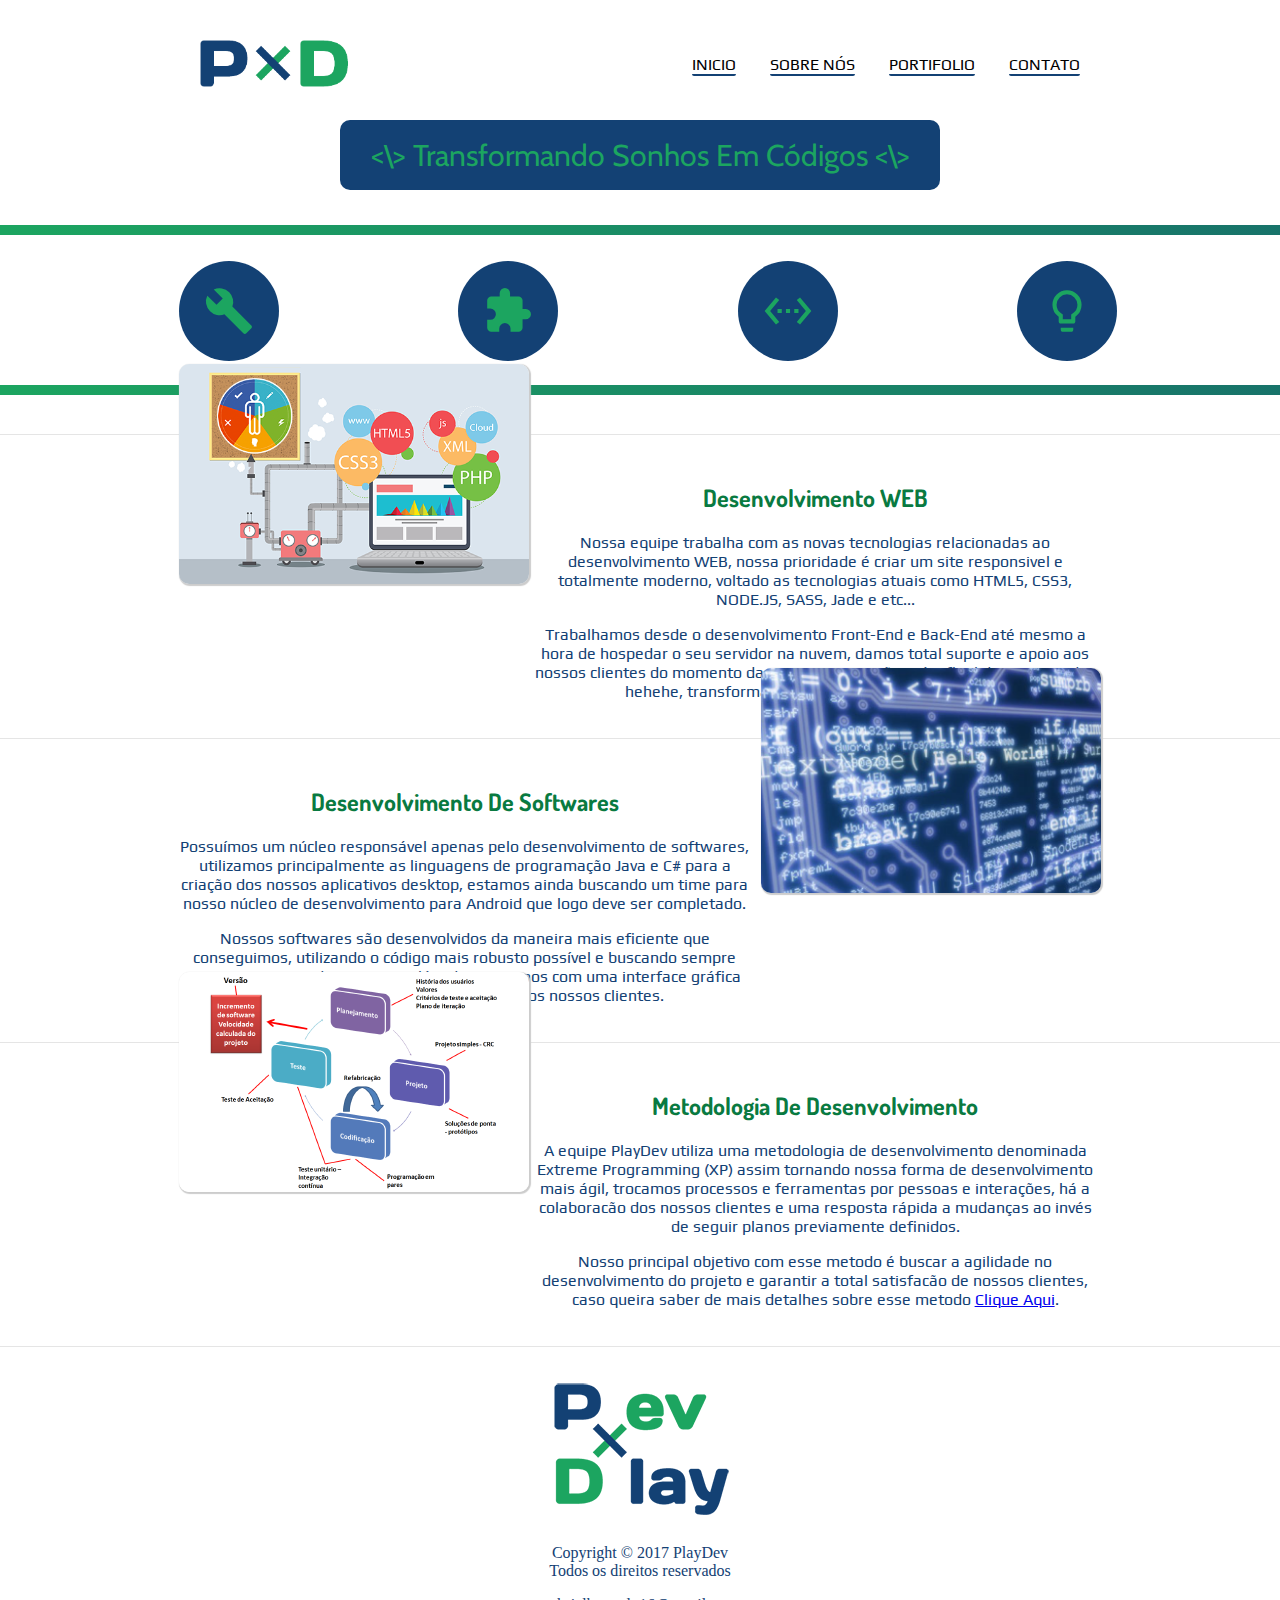
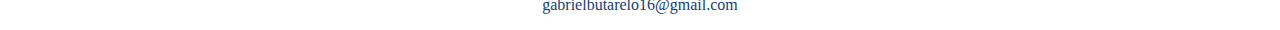
<file: index.html>
<!DOCTYPE html>
<html>
<head>
	<link rel="shortcut icon" href="images/favicon.ico" type="image/x-icon">
	<link rel="icon" href="images/favicon.ico" type="image/x-icon">
	
	<meta charset="utf-8"/>
	<title>| PlayDev - Home |</title>
	
	<link href="https://fonts.googleapis.com/css?family=Dosis|Cabin|Play" rel="stylesheet">

	<link rel="stylesheet" href="css/styles-inicio.css"/>
	<link href="https://fonts.googleapis.com/icon?family=Material+Icons"
      rel="stylesheet"/>
</head>
<body>

<div class="header">
	<img id="logo-mini" src="images/logo-mini.png"/>
	<ul id="menu">
		<li><a href="#">INICIO</a></li>
		<li><a href="#">SOBRE NÓS</a></li>
		<li><a href="#">PORTIFOLIO</a></li>
		<li><a href="#">CONTATO</a></li>
	</ul>
	<div id="main-text"><p><\> Transformando Sonhos Em Códigos <\></p></div>
</div>
<div class="divisor"></div>

<div class="circles">
	<div class="circle"><i class="material-icons icon">build</i></div>
	<div class="circle"><i class="material-icons icon">extension</i></div>
	<div class="circle"><i class="material-icons icon">settings_ethernet</i></div>
	<div class="circle"><i class="material-icons icon">lightbulb_outline</i></div>
</div>

<div class="divisor"></div>

<div class="main-content">
	<br/>
	<hr>
	<br/>
	<div class="row">
		<div class="left-content"><img src="images/img-1.png"/></div>
		<div class="right-content">
			<h2>Desenvolvimento WEB</h2>
			<p>Nossa equipe trabalha com as novas tecnologias relacionadas ao desenvolvimento WEB, nossa prioridade é criar um site responsivel e totalmente moderno, voltado as tecnologias atuais como HTML5, CSS3, NODE.JS, SASS, Jade e etc...</p>
			<p>Trabalhamos desde o desenvolvimento Front-End e Back-End até mesmo a hora de hospedar o seu servidor na nuvem, damos total suporte e apoio aos nossos clientes do momento da nossa contratação até o final de nossas vidas hehehe, transformamos os seus sonhos em códigos.</p>
		</div>
	</div>
	<br/>
	<hr>
	<br/>
	<div class="row">
		<div class="left-content-inverse"><img src="images/img-2.png"/></div>
		<div class="right-content-inverse">
			<h2>Desenvolvimento De Softwares</h2>
			<p>Possuímos um núcleo responsável apenas pelo desenvolvimento de softwares, utilizamos principalmente as linguagens de programação Java e C# para a criação dos nossos aplicativos desktop, estamos ainda buscando um time para nosso núcleo de desenvolvimento para Android que logo deve ser completado.</p>
			<p>Nossos softwares são desenvolvidos da maneira mais eficiente que conseguimos, utilizando o código mais robusto possível e buscando sempre otimizar o tempo de resposta, além de contarmos com uma interface gráfica clean e moderna, sempre ao gosto dos nossos clientes.</p>	
		</div>
	</div>
	<br/>
	<hr>
	<br/>
	<div class="row">
		<div class="left-content"><img src="images/img-3.png"/></div>
		<div class="right-content">
			<h2>Metodologia De Desenvolvimento</h2>
			<p>A equipe PlayDev utiliza uma metodologia de desenvolvimento denominada Extreme Programming (XP) assim tornando nossa forma de desenvolvimento mais ágil, trocamos processos e ferramentas por pessoas e interações, há a colaboracão dos nossos clientes e uma resposta rápida a mudanças ao invés de seguir planos previamente definidos.</p>
			<p>Nosso principal objetivo com esse metodo é buscar a agilidade no desenvolvimento do projeto e garantir a total satisfacão de nossos clientes, caso queira saber de mais detalhes sobre esse metodo <a href="http://www.devmedia.com.br/conceitos-basicos-sobre-metodologias-ageis-para-desenvolvimento-de-software-metodologias-classicas-x-extreme-programming/10596">Clique Aqui</a>.</p>
		</div>
	</div>
	<br/>
	<hr>
	<br/>
</div>

<div class="rodape">
	<center><img src="images/img-rodape.png"/>
	<p>Copyright © 2017 PlayDev<br/>Todos os direitos reservados</p>
	<p>gabrielbutarelo16@gmail.com</p></center>
</div>

</body>
</html>
</file>
<file: css/styles-inicio.css>
/* Main */
body {
	margin: 0px;
	padding: 0px;
	background-color: #fff;
}

hr {
    border: 0;
    height: 0;
    border-top: 1px solid rgba(0, 0, 0, 0.1);
    border-bottom: 1px solid rgba(255, 255, 255, 0.3);
}

/* Header */
.header {
	background-color: #fff;
	height: 225px;
	width: 100%;
}

.header #logo-mini {
	margin-left: 200px;
	margin-top: 40px;
}

/* Header Menu */
.header #menu {
	list-style: none;
	display: inline-block;
	float: right;
	margin-top: 55px;
	margin-right: 200px;
}

.header #menu li {
	display: inline;
	margin-left: 30px;
}

.header #menu li a {
	font-family: Play;
	text-decoration: none;
	color: #000;
	border-radius: 2px;
	border-bottom: 2px solid #134174;
	-webkit-transition:	all 0.2s linear;
	-moz-transition: all 0.2s linear;
	-o-transition: all 0.2s linear;
	transition: all 0.2s linear;
}

.header #menu li a:hover {
	border-bottom-color: #1ca560;
	color: #134174;
	-webkit-transition:	all 0.2s linear;
	-moz-transition: all 0.2s linear;
	-o-transition: all 0.2s linear;
	transition: all 0.2s linear;
}

/* Header Text */
.header #main-text {
	margin: 0 auto;
	margin-top: 30px;
	background-color: #134174;
	width: 600px;
	height: 70px;
	border-radius: 10px;
	color: #1ca560;
	-webkit-transition:	all 0.2s linear;
	-moz-transition: all 0.2s linear;
	-o-transition: all 0.2s linear;
	transition: all 0.2s linear;
}

.header #main-text:hover {
	background-color: #1ca560;
	color: #134174;
	cursor: pointer;
	-webkit-transition:	all 0.2s linear;
	-moz-transition: all 0.2s linear;
	-o-transition: all 0.2s linear;
	transition: all 0.2s linear;
}

.header #main-text p {	
	position: relative;
	top: 50%;
	transform: translateY(-50%);
	margin-top: -1px;
	font-family: Cabin;
	font-size: 30px;
	text-align: center;
}

/* Division Line Animate */
.divisor {
	width: 100%;
	height: 10px;
	background: linear-gradient(270deg, #134174, #1ca560);
	background-size: 200% 200%;

	-webkit-animation: divisor 5 ease infinite;
	-moz-animation: divisor 5s ease infinite;
	animation: divisor 5s ease infinite;
}

@-webkit-keyframes divisor {
    0%{background-position:0% 50%}
    50%{background-position:100% 50%}
    100%{background-position:0% 50%}
}
@-moz-keyframes divisor {
    0%{background-position:0% 50%}
    50%{background-position:100% 50%}
    100%{background-position:0% 50%}
}
@keyframes divisor { 
    0%{background-position:0% 50%}
    50%{background-position:100% 50%}
    100%{background-position:0% 50%}
}

/* Circles Animate */
.circles {
	width: 100%;
	height: 150px;
	display: table;
}

.circle {
	float: left;
	margin-top: 2%;
	margin-left: 14%;
	width: 100px;
	height: 100px;
	border-radius: 50%;
	background-color: #134174;
	text-align: center;
	-webkit-animation: circle 8s linear infinite;
    -moz-animation: circle 8s linear infinite;
    animation: circle 8s linear infinite;
}

@-moz-keyframes circle { 
	100% { -moz-transform: rotate(360deg); } 
}
@-webkit-keyframes circle { 
	100% { -webkit-transform: rotate(360deg); } 
}
@keyframes circle { 
	100% { -webkit-transform: rotate(360deg); transform:rotate(360deg); } 
}

/* Icons Style */
i.icon {
	position: relative;
	top: 50%;
	transform: translateY(-50%);
    -webkit-transition:	all 0.2s linear;
	-moz-transition: all 0.2s linear;
	-o-transition: all 0.2s linear;
	transition: all 0.2s linear;
}

i.material-icons {
  font-family: 'Material Icons';
  font-weight: normal;
  font-style: normal;
  font-size: 50px;  /* Preferred icon size */
  text-align: center;
  display: inline-block;
  line-height: 1;
  text-transform: none;
  letter-spacing: normal;
  word-wrap: normal;
  white-space: nowrap;
  color: #1ca560;
  direction: ltr;
  -webkit-font-smoothing: antialiased;
  text-rendering: optimizeLegibility;
  -moz-osx-font-smoothing: grayscale;
  font-feature-settings: 'liga';
}

/* Main Content */
.main-content {
	margin-top: 1%;
	float: left;
	width: 100%;
	display: table;
}

.row {
	width: 72%;
	height: 250px;
	margin-left: 14%;
}

.left-content {
	float: left;
	position: relative;
	top: 50%;
	transform: translateY(-50%);
	margin-top: -12%;
	-webkit-animation: rodaroda 3s linear infinite alternate;
}


@-moz-keyframes rodaroda { 
	0% {
		-moz-transform: rotate(-7deg);
	}
	100% { 
		-moz-transform: rotate(7deg);
	} 
}
@-webkit-keyframes rodaroda { 
	0% {
		-webkit-transform: rotate(-7deg);
	}
	100% { 
		-webkit-transform: rotate(7deg);
	} 
}
@keyframes rodaroda { 
	0% {
		-webkit-transform: rotate(-7deg);
		transform: rotate(-7deg);
	}
	100% { 
		-webkit-transform:rotate(7deg);
		transform: rotate(7deg);
	} 
}

.left-content img {
	border-radius: 10px;
	-moz-box-shadow: 1px 1px 1px 1px #ccc;
    -webkit-box-shadow: 1px 1px 1px 1px #ccc;
    box-shadow: 1px 1x 1px 1px #ccc;
}

.right-content {
	position: relative;
	top: 50%;
	transform: translateY(-50%);
	width: 62%;
	height: 100%;
	float: right;
	text-align: center;
}

.right-content-inverse h2,
.right-content h2 {
	color: #097a41;
	font-family: Dosis;
}

.right-content-inverse p,
.right-content p {
	color: #134174;
	font-family: Play;
}

.left-content-inverse img {
	position: relative;
	top: 50%;
	transform: translateY(-50%);
	height: 100%;
	width: 97%;
	float: right;
	border-radius: 10px;
	-moz-box-shadow: 1px 1px 1px 1px #ccc;
    -webkit-box-shadow: 1px 1px 1px 1px #ccc;
    box-shadow: 1px 1x 1px 1px #ccc;
}

.left-content-inverse {
	position: relative;
	top: 50%;
	transform: translateY(-50%);
	height: 90%;
	width: 38%;
	float: right;
	-webkit-animation: rodaroda 3s linear infinite alternate;
	margin-top: -12%;
}

.right-content-inverse {
	width: 62%;
	height: 100%;
	position: relative;
	top: 50%;
	transform: translateY(-50%);
	float: left;
	text-align: center;
}

/* Rodape */
.rodape p {
	font-family: Verdana;
	color: #134174;
}
</file>
